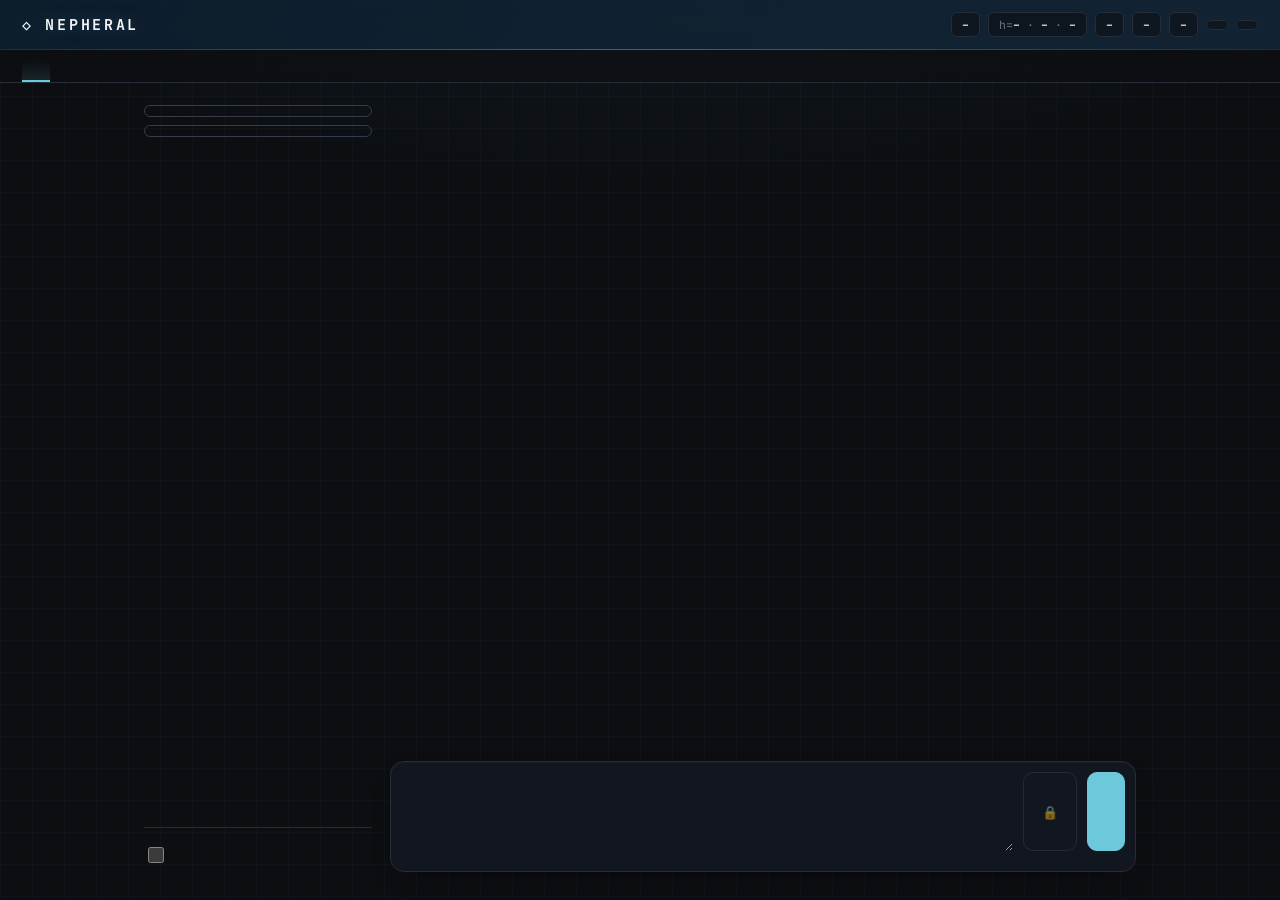
<file: nepheral-desktop/ui/index.html>
<!doctype html>
<html lang="en">
<head>
<meta charset="utf-8">
<title>Nepheral</title>
<link rel="stylesheet" href="style.css">
</head>
<body>
<div class="hdr">
  <div class="brand">◇ Nepheral</div>
  <div class="chips">
    <div class="chip"><span data-i18n="chip.peers"></span> <b id="c-peers">–</b></div>
    <div class="chip">h=<b id="c-height">–</b> · <span data-i18n="chip.final"></span> <b id="c-final">–</b> · <b id="c-blocks">–</b> <span data-i18n="chip.blocks"></span></div>
    <div class="chip"><span data-i18n="chip.credits"></span> <b id="c-balance">–</b></div>
    <div class="chip" id="c-model"><b>–</b></div>
    <div class="chip"><span data-i18n="chip.id"></span> <b id="c-pid" class="mono">–</b></div>
    <button class="chip warn" id="c-update" style="display:none;cursor:pointer"></button>
    <button class="chip lockchip" id="c-lock"></button>
    <button class="chip" id="lang-toggle" style="cursor:pointer"></button>
  </div>
</div>

<div class="tabs" id="tabs">
  <button class="tab" data-page="setup" id="tab-setup" data-i18n="tab.setup" style="display:none"></button>
  <button class="tab active" data-page="chat" data-i18n="tab.chat"></button>
  <button class="tab" data-page="rooms" data-i18n="tab.rooms"></button>
  <button class="tab" data-page="peers" data-i18n="tab.peers"></button>
  <button class="tab" data-page="ai" data-i18n="tab.ai"></button>
  <button class="tab" data-page="network" data-i18n="tab.network"></button>
  <button class="tab" data-page="leaderboard" data-i18n="tab.leaderboard"></button>
  <button class="tab" data-page="wallet" data-i18n="tab.wallet"></button>
  <button class="tab" data-page="market" data-i18n="tab.market"></button>
  <button class="tab" data-page="governance" data-i18n="tab.governance"></button>
  <button class="tab" data-page="api" data-i18n="tab.api"></button>
</div>

<!-- ============ SETUP WIZARD ============ -->
<div class="page" id="page-setup">
  <div class="wizard-steps" id="wiz-steps"></div>
  <div class="card" id="wiz-body"></div>
</div>

<!-- ============ CHAT ============ -->
<div class="page active" id="page-chat">
  <div class="card locked-card" id="chat-locked" style="display:none">
    <div class="locked-icon">◇</div>
    <h3 data-i18n="lk.chatTitle"></h3>
    <div class="hint" data-i18n="lk.chatLead"></div>
    <div class="row"><button class="btn" data-unlock data-i18n="lk.unlock"></button></div>
  </div>
  <div class="chat-layout">
    <div class="sess-list">
      <button class="btn ghost sm" id="chat-new-local" data-i18n="chat.newLocal"></button>
      <button class="btn ghost sm" id="chat-new-p2p" data-i18n="chat.newMesh"></button>
      <div id="chat-sessions"></div>
      <div class="cv-side">
        <div id="chat-mem-box"></div>
        <label class="cv-keep"><input type="checkbox" id="keep-convs"> <span data-i18n="cv.keep"></span></label>
        <div class="hint" data-i18n="cv.keep.hint"></div>
      </div>
    </div>
    <div class="chat-main">
      <div class="row" id="chat-head" style="display:none">
        <b id="chat-title"></b><span class="hint" id="chat-kind-hint"></span>
        <span class="grow"></span>
        <span class="hint" id="trust-wrap" style="display:none"><span data-i18n="chat.trust"></span>
          <select id="trust">
            <option value="any" data-i18n="chat.trust.any"></option>
            <option value="p50" data-i18n="chat.trust.p50"></option>
            <option value="p90" data-i18n="chat.trust.p90"></option>
            <option value="p99" data-i18n="chat.trust.p99"></option>
          </select>
        </span>
      </div>
      <div class="thread" id="thread"></div>
      <div class="composer">
        <textarea id="input" rows="3"></textarea>
        <button class="btn ghost cv-lock" id="private-toggle">🔒</button>
        <button class="btn" id="send" data-i18n="common.send"></button>
      </div>
    </div>
  </div>
</div>

<!-- ============ ROOMS ============ -->
<div class="page" id="page-rooms">
  <div class="card locked-card" id="rooms-locked" style="display:none">
    <div class="locked-icon">◇</div>
    <h3 data-i18n="lk.roomsTitle"></h3>
    <div class="hint" data-i18n="lk.chatLead"></div>
    <div class="row"><button class="btn" data-unlock data-i18n="lk.unlock"></button></div>
  </div>
  <div class="card" id="rooms-main">
    <h3 data-i18n="rooms.title"></h3>
    <div class="hint" data-i18n="rooms.sub"></div>
    <div class="row">
      <button class="btn" id="room-create" data-i18n="rooms.create"></button>
      <input id="room-code" data-i18n-ph="rooms.codePh" maxlength="24" style="width:230px" class="mono">
      <button class="btn ghost" id="room-join" data-i18n="rooms.join"></button>
    </div>
    <div class="hint" id="room-hint"></div>
  </div>
  <div class="card" id="room-active-card" style="display:none">
    <h3 id="room-title"></h3>
    <div class="hint" id="room-members"></div>
    <div id="room-thread" style="display:flex;flex-direction:column;gap:8px;max-height:340px;overflow-y:auto"></div>
    <div class="row">
      <input id="room-input" class="grow" data-i18n-ph="rooms.sendPh">
      <button class="btn" id="room-send" data-i18n="common.send"></button>
      <button class="btn danger sm" id="room-leave" data-i18n="rooms.leave"></button>
    </div>
  </div>
</div>

<!-- ============ PEERS ============ -->
<div class="page" id="page-peers">
  <div class="card">
    <h3><span data-i18n="peers.title"></span> <span class="sub" id="peers-count"></span></h3>
    <table><thead><tr>
      <th data-i18n="peers.th.addr"></th><th data-i18n="peers.th.status"></th>
      <th data-i18n="peers.th.ai"></th>
      <th data-i18n="peers.th.frags"></th><th data-i18n="peers.th.seen"></th><th data-i18n="peers.th.rating"></th>
    </tr></thead>
    <tbody id="peers-body"></tbody></table>
  </div>
</div>

<!-- ============ AI SETTINGS ============ -->
<div class="page" id="page-ai">
  <div id="ai-cards"></div>
</div>

<!-- ============ NETWORK ============ -->
<div class="page" id="page-network">
  <div id="net-cards"></div>
</div>

<!-- ============ LEADERBOARD ============ -->
<div class="page" id="page-leaderboard">
  <div class="card">
    <h3 data-i18n="lb.title"></h3>
    <div class="hint" data-i18n="lb.sub"></div>
    <table><thead><tr>
      <th data-i18n="lb.th.peer"></th><th data-i18n="lb.th.model"></th><th data-i18n="lb.th.contrib"></th>
      <th data-i18n="lb.th.consumed"></th><th data-i18n="lb.th.wins"></th><th data-i18n="lb.th.quality"></th><th data-i18n="lb.th.health"></th>
    </tr></thead>
    <tbody id="lb-body"></tbody></table>
  </div>
</div>

<!-- ============ WALLET ============ -->
<div class="page" id="page-wallet">
  <div class="card">
    <h3 data-i18n="w.balance"></h3>
    <div class="balance" id="w-balance">–</div>
    <div id="w-redeem-grid" class="hint"></div>
    <div class="row">
      <div class="hint grow" id="w-redeemable"></div>
      <button class="btn" id="w-redeem" data-i18n="w.redeemAll"></button>
    </div>
    <div class="row">
      <span class="hint" data-i18n="w.custom"></span>
      <input id="w-red-sh" type="number" min="0" data-i18n-ph="w.sharesPh" style="width:110px">
      <input id="w-red-lot" type="number" min="0" data-i18n-ph="w.lotteriesPh" style="width:110px">
      <button class="btn ghost sm" id="w-redeem-custom" data-i18n="w.redeemCustom"></button>
    </div>
    <div class="hint" id="w-redeem-msg"></div>
  </div>
  <div class="card">
    <h3 data-i18n="w.transfer"></h3>
    <div class="row">
      <input id="t-to" class="grow mono" data-i18n-ph="w.toPh">
      <input id="t-amount" type="number" min="1" data-i18n-ph="w.amountPh" style="width:110px">
      <button class="btn" id="t-send" data-i18n="common.send"></button>
    </div>
    <div class="hint" id="t-msg"></div>
  </div>
  <div class="card">
    <h3 data-i18n="w.sessions"></h3>
    <div id="w-sessions"></div>
    <div class="row">
      <button class="btn ghost" id="w-open"></button>
    </div>
    <div class="hint" id="w-msg"></div>
  </div>
  <div class="card">
    <h3 data-i18n="sec.title"></h3>
    <div class="row">
      <span class="hint" data-i18n="lk.state"></span><b id="w-lock-state"></b>
      <span class="grow"></span>
      <button class="btn ghost sm" id="w-lock-btn"></button>
    </div>
    <div class="row"><span class="hint" data-i18n="lk.wallet"></span><span class="mono" id="w-addr"></span></div>
    <div class="row"><span class="hint" data-i18n="lk.node"></span><span class="mono" id="w-node"></span><span class="hint" id="w-deleg"></span></div>
    <div class="hint" data-i18n="lk.earnings"></div>
    <div class="row">
      <span class="hint" data-i18n="lk.auto"></span>
      <select id="w-autolock">
        <option value="5"></option><option value="15"></option><option value="30"></option>
        <option value="60"></option><option value="0"></option>
      </select>
    </div>
    <div class="hint" data-i18n="sec.lead"></div>
    <div class="row">
      <input id="sec-old" type="password" class="grow" autocomplete="current-password" data-i18n-ph="sec.old">
      <input id="sec-new" type="password" class="grow" autocomplete="new-password" data-i18n-ph="sec.new">
      <input id="sec-new2" type="password" class="grow" autocomplete="new-password" data-i18n-ph="sec.confirm">
      <button class="btn ghost" id="sec-go" data-i18n="sec.change"></button>
    </div>
    <div class="hint" id="sec-msg"></div>
  </div>
  <div class="card" id="w-ltc-card">
    <h3 data-i18n="w.ltc"></h3>
    <div id="w-ltc-body" class="hint"></div>
  </div>
  <div class="card">
    <h3 data-i18n="w.activity"></h3>
    <div class="filter-chips" id="w-filters">
      <button class="fchip active" data-f="all" data-i18n="w.f.all"></button>
      <button class="fchip" data-f="sent" data-i18n="w.f.sent"></button>
      <button class="fchip" data-f="received" data-i18n="w.f.received"></button>
      <button class="fchip" data-f="sessions" data-i18n="w.f.sessions"></button>
      <button class="fchip" data-f="mints" data-i18n="w.f.mints"></button>
    </div>
    <table><thead><tr>
      <th data-i18n="w.th.block"></th><th data-i18n="w.th.action"></th><th data-i18n="w.th.detail"></th>
    </tr></thead>
    <tbody id="w-history"></tbody></table>
  </div>
</div>

<!-- ============ MARKET ============ -->
<div class="page" id="page-market">
  <div class="mkt-bar">
    <span class="lbl" data-i18n="m.balance"></span><span class="val" id="m-balance">–</span>
    <span class="sep"></span>
    <span class="lbl" data-i18n="m.escrow"></span><span class="val" id="m-escrow">–</span>
    <div class="mkt-standing" id="m-standing"></div>
  </div>

  <div class="book">
    <div class="book-side asks">
      <h3><span data-i18n="m.asks"></span><span class="sub" data-i18n="m.asks.sub"></span></h3>
      <div class="book-scroll">
        <table><thead><tr>
          <th class="num" data-i18n="m.th.unit"></th>
          <th class="num" data-i18n="m.th.credits"></th>
          <th data-i18n="m.th.seller"></th>
          <th></th>
        </tr></thead>
        <tbody id="m-asks"></tbody></table>
      </div>
    </div>

    <div class="book-side bids">
      <h3><span data-i18n="m.bids"></span><span class="sub" data-i18n="m.bids.sub"></span></h3>
      <div class="book-scroll">
        <table><thead><tr>
          <th class="num" data-i18n="m.th.unit"></th>
          <th class="num" data-i18n="m.th.credits"></th>
          <th data-i18n="m.th.buyer"></th>
          <th></th>
        </tr></thead>
        <tbody id="m-bids"></tbody></table>
      </div>
    </div>
  </div>

  <div class="mkt-entry">
    <div class="card">
      <h3 data-i18n="m.sell"></h3>
      <div class="row">
        <input id="m-ask-credits" class="w-num" type="number" min="1" data-i18n-ph="m.creditsPh">
        <input id="m-ask-sats" class="w-num" type="number" min="1" data-i18n-ph="m.satsPh">
        <input id="m-ask-addr" class="grow mono" data-i18n-ph="m.addrPh">
        <button class="btn sm" id="m-ask-post" data-i18n="m.post"></button>
      </div>
      <div class="hint" id="m-ask-msg"></div>
    </div>

    <div class="card">
      <h3 data-i18n="m.buy"></h3>
      <div class="row">
        <input id="m-bid-credits" class="w-num" type="number" min="1" data-i18n-ph="m.creditsPh">
        <input id="m-bid-sats" class="w-num" type="number" min="1" data-i18n-ph="m.satsPh">
        <button class="btn ghost sm" id="m-bid-post" data-i18n="m.post"></button>
      </div>
      <div class="hint" id="m-bid-msg" data-i18n="m.buyHint"></div>
    </div>
  </div>
</div>

<!-- ============ GOVERNANCE ============ -->
<div class="page" id="page-governance">
  <div class="card">
    <h3 data-i18n="g.title"></h3>
    <div class="hint" data-i18n="g.intro"></div>
    <div class="row">
      <span class="lbl" data-i18n="g.authority"></span><span class="val mono" id="g-authority">–</span>
      <span class="lbl" data-i18n="g.weight"></span><span class="val" id="g-weight">–</span>
      <span class="lbl" data-i18n="g.head"></span><span class="val" id="g-head">–</span>
    </div>
    <div class="hint" id="g-partners"></div>
    <div class="hint" id="g-rules"></div>
  </div>

  <div class="card">
    <h3 data-i18n="g.proposals"></h3>
    <table><thead><tr>
      <th>#</th>
      <th data-i18n="g.th.action"></th>
      <th data-i18n="g.th.status"></th>
      <th data-i18n="g.th.tally"></th>
      <th data-i18n="g.th.timeline"></th>
      <th></th>
    </tr></thead>
    <tbody id="g-list"></tbody></table>
  </div>

  <div class="card">
    <h3 data-i18n="g.propose"></h3>
    <div class="row">
      <select id="g-kind">
        <option value="emission_target" data-i18n="g.kind.emission_target"></option>
        <option value="channel_cost" data-i18n="g.kind.channel_cost"></option>
        <option value="daily_mint_cap" data-i18n="g.kind.daily_mint_cap"></option>
      </select>
      <select id="g-channel">
        <option value="chat" data-i18n="g.ch.chat"></option>
        <option value="large_chat" data-i18n="g.ch.large_chat"></option>
        <option value="frontier" data-i18n="g.ch.frontier"></option>
      </select>
      <input id="g-amount" class="w-num" type="number" min="1" data-i18n-ph="g.amountPh">
      <button class="btn" id="g-submit" data-i18n="g.submit"></button>
    </div>
    <div class="hint" id="g-now"></div>
    <div class="hint" id="g-msg"></div>
  </div>
</div>

<!-- ============ API ============ -->
<div class="page" id="page-api">
  <div id="api-cards"></div>
</div>

<div id="toasts"></div>
<dialog id="unlock-dlg">
  <p style="margin-top:0;font-weight:600" id="ul-title"></p>
  <div class="hint" id="ul-lead"></div>
  <div id="ul-open" class="dlg-form">
    <input id="ul-pass" type="password" autocomplete="current-password" data-i18n-ph="v.pass">
  </div>
  <div id="ul-restore" class="dlg-form" style="display:none">
    <div class="callout warn" data-i18n="lk.restoreWarn"></div>
    <textarea id="ul-phrase" rows="3" class="mono" spellcheck="false" autocomplete="off" data-i18n-ph="v.phrasePh"></textarea>
    <input id="ul-new" type="password" autocomplete="new-password" data-i18n-ph="v.newPass">
    <input id="ul-new2" type="password" autocomplete="new-password" data-i18n-ph="v.confirm">
  </div>
  <div class="hint bad" id="ul-err"></div>
  <div class="row"><button class="linklike" id="ul-forgot"></button></div>
  <div class="row" style="justify-content:flex-end">
    <button class="btn ghost" id="ul-no" data-i18n="common.cancel"></button>
    <button class="btn" id="ul-yes"></button>
  </div>
</dialog>
<dialog id="confirm-dlg">
  <p id="confirm-text" style="margin-top:0"></p>
  <div class="row" style="justify-content:flex-end">
    <button class="btn ghost" id="confirm-no" data-i18n="common.cancel"></button>
    <button class="btn" id="confirm-yes" data-i18n="common.confirm"></button>
  </div>
</dialog>

<dialog id="buy-dlg">
  <p style="margin-top:0;font-weight:600" id="buy-title"></p>
  <div class="callout warn" data-i18n="ltc.private"></div>
  <p class="hint" id="buy-step1"></p>
  <div class="row"><code class="mono" id="buy-addr" style="word-break:break-all;flex:1"></code><button class="btn ghost sm" id="buy-copy-addr" data-i18n="common.copy"></button></div>
  <p class="hint" id="buy-step2" data-i18n="m.buy.step2"></p>
  <div class="row"><code class="mono" id="buy-memo" style="word-break:break-all;flex:1"></code><button class="btn ghost sm" id="buy-copy-memo" data-i18n="common.copy"></button></div>
  <p class="hint" data-i18n="m.buy.step3"></p>
  <input id="buy-txid" class="mono" style="width:100%" spellcheck="false" autocomplete="off">
  <div class="hint" id="buy-msg"></div>
  <div class="row" style="justify-content:flex-end">
    <button class="btn ghost" id="buy-no" data-i18n="common.cancel"></button>
    <button class="btn" id="buy-yes" data-i18n="m.buy.claim"></button>
  </div>
</dialog>

<dialog id="rate-dlg">
  <p style="margin-top:0" data-i18n="rate.title"></p>
  <div class="row">
    <select id="rate-reason">
      <option value="incorrect" data-i18n="rate.r.incorrect"></option>
      <option value="harmful" data-i18n="rate.r.harmful"></option>
      <option value="off_topic" data-i18n="rate.r.off_topic"></option>
      <option value="incomplete" data-i18n="rate.r.incomplete"></option>
      <option value="refused" data-i18n="rate.r.refused"></option>
    </select>
  </div>
  <textarea id="rate-note" rows="3" maxlength="280" style="width:100%;margin-top:8px" data-i18n-ph="rate.notePh"></textarea>
  <div class="hint" id="rate-msg"></div>
  <div class="row" style="justify-content:flex-end">
    <button class="btn ghost" id="rate-no" data-i18n="common.cancel"></button>
    <button class="btn" id="rate-yes" data-i18n="rate.send"></button>
  </div>
</dialog>

<script src="i18n.js"></script>
<script src="markdown.js"></script>
<script src="conversations.js"></script>
<script src="app.js"></script>
</body>
</html>
</file>
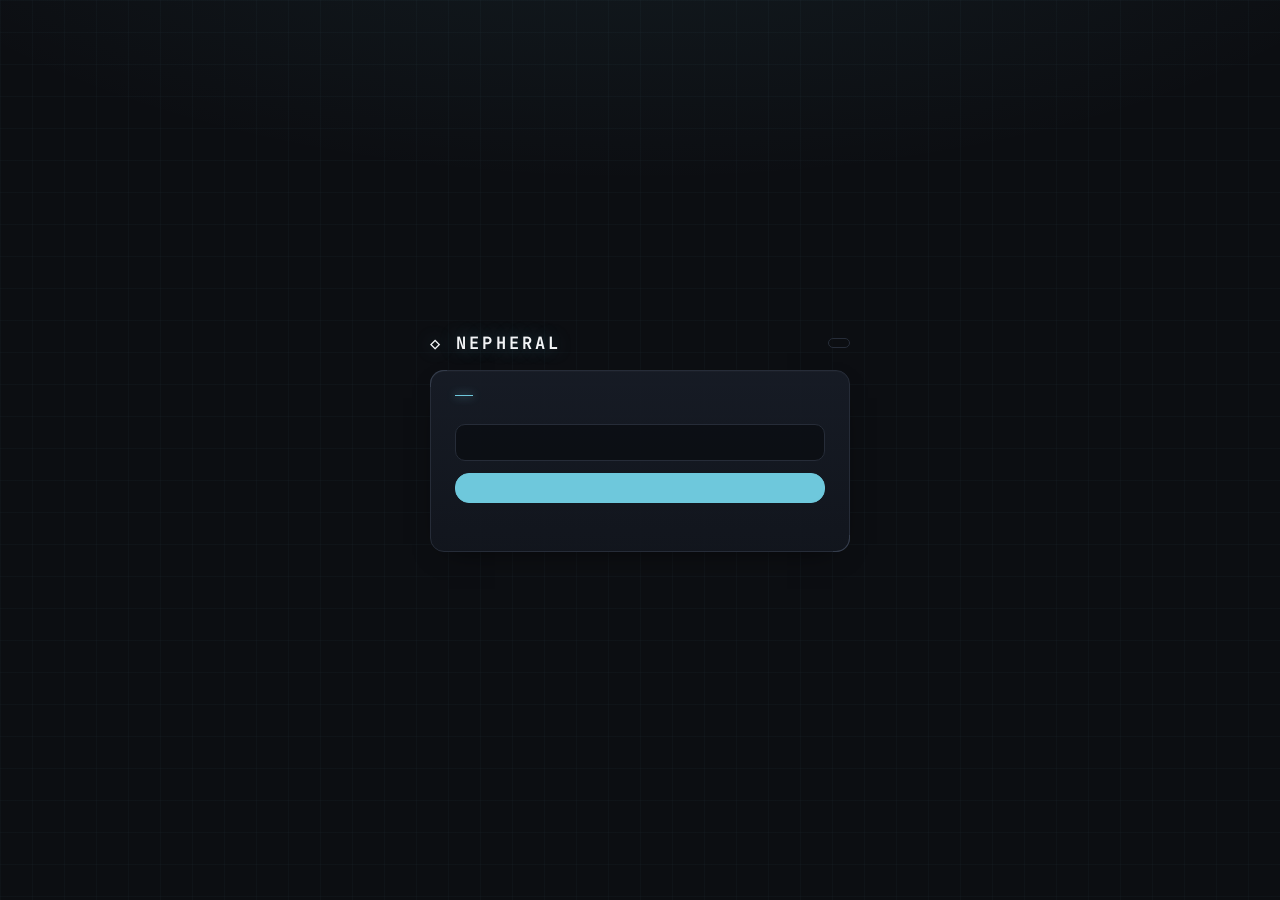
<file: nepheral-desktop/ui/unlock.html>
<!doctype html>
<html lang="en">
<head>
<meta charset="utf-8">
<title>Nepheral</title>
<link rel="stylesheet" href="style.css">
</head>
<body class="unlock-body">
<div class="unlock-wrap">
  <div class="unlock-brand">
    <div class="brand">◇ Nepheral</div>
    <button class="chip" id="lang-toggle" style="cursor:pointer"></button>
  </div>

  <div class="card unlock-card" id="u-card">
    <h3 id="u-title"></h3>
    <div class="hint" id="u-lead"></div>

    <!-- password entry: unlock, create, migrate, restore -->
    <div id="u-form" class="unlock-form">
      <textarea id="u-phrase" rows="4" class="mono" spellcheck="false" autocomplete="off" style="display:none"></textarea>
      <input id="u-pass" type="password" autocomplete="current-password">
      <input id="u-pass2" type="password" autocomplete="new-password" style="display:none">
      <div class="strength" id="u-strength" style="display:none"><div></div></div>
      <button class="btn xl" id="u-go"></button>
      <div class="hint bad" id="u-err"></div>
      <div class="unlock-links">
        <button class="linklike" id="u-alt"></button>
      </div>
    </div>

    <!-- the recovery phrase, shown once after a vault is created -->
    <div id="u-show" style="display:none" class="unlock-form">
      <div class="callout warn" data-i18n="v.phraseWarn"></div>
      <div class="mnemonic" id="u-words"></div>
      <div class="unlock-links"><button class="linklike" id="u-pdf-open" data-i18n="v.pdf.open"></button></div>
      <label class="row hint"><input type="checkbox" id="u-saved"> <span data-i18n="v.phraseSaved"></span></label>
      <button class="btn xl" id="u-enter" disabled data-i18n="v.enter"></button>
    </div>

    <!-- optional: the phrase as a PDF under its own password; paper first -->
    <div id="u-pdf" style="display:none" class="unlock-form">
      <div class="callout warn" data-i18n="v.pdf.lead"></div>
      <input id="u-pdf-pass" type="password" autocomplete="new-password" data-i18n-ph="v.pdf.pass">
      <input id="u-pdf-pass2" type="password" autocomplete="new-password" data-i18n-ph="v.confirm">
      <button class="btn xl" id="u-pdf-go" data-i18n="v.pdf.save"></button>
      <div class="hint" id="u-pdf-msg"></div>
      <div class="unlock-links"><button class="linklike" id="u-pdf-back" data-i18n="v.pdf.back"></button></div>
    </div>

    <div id="u-wait" class="row hint" style="display:none"><span class="spinner"></span> <span id="u-wait-text"></span></div>
  </div>

  <div class="hint unlock-foot" data-i18n="v.foot"></div>
</div>
<script src="i18n-mobile.js"></script>
<script src="i18n.js"></script>
<script src="unlock.js"></script>
</body>
</html>
</file>
<file: nepheral-desktop/ui/style.css>
/* Nepheral desktop.
 *
 * The same palette and type as the nepheral.net website - Inter for reading,
 * JetBrains Mono for everything that is a label, a number or a key - with its
 * HUD details: section labels with a leading tick, corner marks on panels
 * that light up on hover, a faint grid behind everything. Softened for an app
 * people keep open all day: rounded corners, soft shadows, more air, one
 * clear accent.
 */

@font-face {
  font-family: 'Inter';
  src: url('fonts/inter-latin.woff2') format('woff2');
  font-weight: 400 700;
  font-display: swap;
}
@font-face {
  font-family: 'JetBrains Mono';
  src: url('fonts/jetbrains-mono-latin.woff2') format('woff2');
  font-weight: 400 700;
  font-display: swap;
}

:root {
  color-scheme: dark;

  --canvas: #0c0e12;
  --surface: #12161e;
  --surface-2: #171c26;
  --surface-3: #1d2330;
  --line: #262c38;
  --line-strong: #343c4b;
  --fg: #e6e8ee;
  --fg-muted: #9aa1ad;
  --fg-subtle: #6a7180;
  --heading: #f2f4f6;
  --accent: #6ec8dc;
  --accent-strong: #8ad7e8;
  --accent-soft: rgba(110, 200, 220, 0.12);
  --accent-line: rgba(110, 200, 220, 0.35);
  --accent-fg: #071014;
  --navy: #0d1e2e;
  --navy-2: #142a3f;
  --ok: #7fd6a0;
  --ok-soft: rgba(127, 214, 160, 0.12);
  --warn: #e0c080;
  --warn-soft: rgba(224, 192, 128, 0.10);
  --danger: #f0a0a0;
  --danger-soft: rgba(240, 160, 160, 0.10);
  --violet: #c9b3f0;

  --r-sm: 6px;
  --r-md: 10px;
  --r-lg: 14px;
  --shadow: 0 10px 30px -18px rgba(0, 0, 0, 0.9), 0 1px 0 rgba(255, 255, 255, 0.02) inset;
  --shadow-lift: 0 18px 40px -20px rgba(0, 0, 0, 0.95), 0 0 0 1px var(--accent-line);

  --sans: 'Inter', 'Segoe UI Variable', 'Segoe UI', system-ui, sans-serif;
  --mono: 'JetBrains Mono', 'Cascadia Code', Consolas, ui-monospace, monospace;
}

* { box-sizing: border-box; }

html, body {
  margin: 0;
  height: 100%;
  font-family: var(--sans);
  font-size: 14px;
  color: var(--fg);
  -webkit-font-smoothing: antialiased;
  text-rendering: optimizeLegibility;
}

body {
  display: flex;
  flex-direction: column;
  user-select: none;
  background:
    radial-gradient(1200px 520px at 50% -180px, rgba(110, 200, 220, 0.09), transparent 70%),
    linear-gradient(rgba(110, 200, 220, 0.028) 1px, transparent 1px) 0 0 / 32px 32px,
    linear-gradient(90deg, rgba(110, 200, 220, 0.028) 1px, transparent 1px) 0 0 / 32px 32px,
    var(--canvas);
}

::selection { background: var(--accent); color: var(--accent-fg); }
:focus-visible { outline: 2px solid var(--accent); outline-offset: 2px; }

::-webkit-scrollbar { width: 10px; height: 10px; }
::-webkit-scrollbar-track { background: transparent; }
::-webkit-scrollbar-thumb { background: var(--surface-3); border-radius: 999px; border: 2px solid var(--canvas); }
::-webkit-scrollbar-thumb:hover { background: var(--accent-2, #4a7a87); }

/* ---- header ---- */
.hdr {
  display: flex;
  align-items: center;
  gap: 16px;
  padding: 12px 22px;
  background: linear-gradient(135deg, rgba(13, 30, 46, 0.92), rgba(20, 42, 63, 0.72));
  border-bottom: 1px solid var(--line);
  backdrop-filter: blur(8px);
  position: relative;
}
.hdr::after {
  content: '';
  position: absolute;
  left: 0; right: 0; bottom: -1px;
  height: 1px;
  background: linear-gradient(90deg, transparent, var(--accent-line), transparent);
}
.brand {
  font-family: var(--mono);
  font-weight: 700;
  font-size: 15px;
  letter-spacing: 0.18em;
  text-transform: uppercase;
  color: var(--heading);
  display: flex;
  align-items: center;
  gap: 8px;
  text-shadow: 0 0 18px rgba(110, 200, 220, 0.35);
}
.chips { margin-left: auto; display: flex; gap: 8px; font-size: 12px; flex-wrap: wrap; align-items: center; }
.chip {
  font-family: var(--mono);
  font-size: 11.5px;
  border: 1px solid var(--line);
  border-radius: var(--r-sm);
  padding: 4px 10px;
  color: var(--fg-subtle);
  background: rgba(12, 14, 18, 0.55);
  white-space: nowrap;
}
.chip b { color: var(--fg); font-weight: 600; }
.chip.ok { border-color: rgba(127, 214, 160, 0.35); background: var(--ok-soft); }
.chip.ok b { color: var(--ok); }
.chip.warn { border-color: rgba(224, 192, 128, 0.35); background: var(--warn-soft); }
.chip.warn b { color: var(--warn); }
button.chip { cursor: pointer; color: var(--fg-muted); }
button.chip:hover { border-color: var(--accent-line); color: var(--accent); }

/* ---- tabs ---- */
.tabs {
  display: flex;
  gap: 4px;
  padding: 10px 22px 0;
  overflow-x: auto;
  border-bottom: 1px solid var(--line);
  background: rgba(12, 14, 18, 0.6);
}
.tab {
  background: none;
  border: none;
  color: var(--fg-subtle);
  padding: 9px 14px 11px;
  cursor: pointer;
  font-family: var(--mono);
  font-size: 12px;
  letter-spacing: 0.06em;
  text-transform: uppercase;
  border-bottom: 2px solid transparent;
  border-radius: var(--r-sm) var(--r-sm) 0 0;
  white-space: nowrap;
  transition: color .15s, background .15s, border-color .15s;
}
.tab:hover { color: var(--fg); background: rgba(255, 255, 255, 0.02); }
.tab.active {
  color: var(--accent);
  border-bottom-color: var(--accent);
  background: linear-gradient(180deg, transparent, var(--accent-soft));
}
.tab.attention { color: var(--warn); }

.page {
  flex: 1;
  display: none;
  flex-direction: column;
  max-width: 1040px;
  width: 100%;
  margin: 0 auto;
  padding: 22px 24px 28px;
  gap: 16px;
  min-height: 0;
  overflow-y: auto;
}
.page.active { display: flex; animation: fadeIn .22s ease-out; }
/* Pages whose cards are built by script stack them the same way. */
#ai-cards, #net-cards, #api-cards { display: flex; flex-direction: column; gap: 16px; }

/* ---- panels ----
   Corner marks are drawn on the rounded corners themselves, so they read as
   the landing's HUD brackets without giving up the softer shape. */
.card {
  position: relative;
  border: 1px solid var(--line);
  border-radius: var(--r-lg);
  background: linear-gradient(180deg, rgba(23, 28, 38, 0.92), rgba(18, 22, 30, 0.92));
  padding: 18px 20px;
  display: flex;
  flex-direction: column;
  gap: 12px;
  box-shadow: var(--shadow);
  transition: border-color .2s, box-shadow .2s;
}
.card::before, .card::after {
  content: '';
  position: absolute;
  width: 16px;
  height: 16px;
  border-style: solid;
  border-color: var(--line-strong);
  pointer-events: none;
  transition: border-color .2s;
}
.card::before { top: -1px; left: -1px; border-width: 1px 0 0 1px; border-top-left-radius: var(--r-lg); }
.card::after { right: -1px; bottom: -1px; border-width: 0 1px 1px 0; border-bottom-right-radius: var(--r-lg); }
.card:hover { border-color: var(--line-strong); }
.card:hover::before, .card:hover::after { border-color: var(--accent); }

.card h3 {
  margin: 0;
  display: flex;
  align-items: center;
  gap: 10px;
  font-family: var(--mono);
  font-size: 11.5px;
  font-weight: 600;
  letter-spacing: 0.14em;
  text-transform: uppercase;
  color: var(--accent);
}
.card h3::before {
  content: '';
  width: 18px;
  height: 1px;
  background: var(--accent);
  box-shadow: 0 0 8px var(--accent);
}
.card h3 .sub {
  color: var(--fg-subtle);
  font-weight: 400;
  font-size: 11px;
  letter-spacing: 0.04em;
  text-transform: none;
  margin-left: 2px;
}

.hint { font-size: 12.5px; color: var(--fg-subtle); line-height: 1.55; }
.row { display: flex; gap: 10px; align-items: center; flex-wrap: wrap; }
.grow { flex: 1; }
.mono { font-family: var(--mono); user-select: text; }
.ok { color: var(--ok); } .warn { color: var(--warn); } .bad { color: var(--danger); } .dim { color: var(--fg-subtle); }

/* A sentence someone must read before acting: what a payment risks, why a
   sale is delayed. Boxed so it is not mistaken for an ordinary hint. */
.callout {
  border: 1px solid var(--line);
  border-left-width: 3px;
  border-radius: var(--r-md);
  padding: 10px 14px;
  font-size: 13px;
  line-height: 1.55;
  background: var(--surface-2);
}
.callout.warn { border-color: rgba(224, 192, 128, 0.35); border-left-color: var(--warn); background: var(--warn-soft); color: #f0dcae; }
.callout.bad { border-color: rgba(240, 160, 160, 0.35); border-left-color: var(--danger); background: var(--danger-soft); }
.callout .hint { margin-top: 4px; }

/* ---- form controls ---- */
select, textarea, input {
  background: rgba(10, 12, 16, 0.75);
  color: var(--fg);
  border: 1px solid var(--line);
  border-radius: var(--r-md);
  padding: 9px 12px;
  font-family: inherit;
  font-size: 13.5px;
  transition: border-color .15s, box-shadow .15s;
}
input::placeholder, textarea::placeholder { color: var(--fg-subtle); }
textarea { resize: vertical; width: 100%; line-height: 1.5; }
textarea:focus, input:focus, select:focus {
  outline: none;
  border-color: var(--accent-line);
  box-shadow: 0 0 0 3px var(--accent-soft);
}
input[type="checkbox"] { accent-color: var(--accent); width: 16px; height: 16px; padding: 0; }

.btn {
  background: var(--accent);
  color: var(--accent-fg);
  border: 1px solid var(--accent);
  padding: 9px 18px;
  border-radius: var(--r-md);
  cursor: pointer;
  font-family: var(--sans);
  font-weight: 600;
  font-size: 13px;
  letter-spacing: 0.01em;
  transition: background .15s, box-shadow .15s, transform .15s, color .15s;
}
.btn:hover { background: var(--accent-strong); box-shadow: 0 0 0 4px var(--accent-soft), 0 8px 20px -10px rgba(110, 200, 220, 0.6); transform: translateY(-1px); }
.btn:active { transform: translateY(0); }
.btn:disabled { background: var(--surface-3); border-color: var(--line); color: var(--fg-subtle); cursor: not-allowed; box-shadow: none; transform: none; }
.btn.ghost { background: transparent; color: var(--fg); border-color: var(--line-strong); font-weight: 500; }
.btn.ghost:hover { border-color: var(--accent-line); color: var(--accent); background: var(--accent-soft); box-shadow: none; }
.btn.danger { background: var(--danger-soft); color: var(--danger); border-color: rgba(240, 160, 160, 0.35); }
.btn.danger:hover { background: rgba(240, 160, 160, 0.18); box-shadow: none; }
.btn.sm { padding: 5px 11px; font-size: 12px; border-radius: var(--r-sm); }
.btn.xl { padding: 14px 28px; font-size: 15px; border-radius: var(--r-lg); }
/* .btn.ghost is declared after .btn:disabled and has equal specificity, so
   it would otherwise repaint disabled ghost buttons as if they were live. */
.btn.ghost:disabled { background: transparent; color: #4a505c; border-color: var(--line); cursor: not-allowed; }

/* ---- tables ---- */
table { width: 100%; border-collapse: collapse; font-size: 13px; }
th {
  text-align: left;
  color: var(--fg-subtle);
  font-family: var(--mono);
  font-size: 10.5px;
  font-weight: 500;
  letter-spacing: 0.12em;
  text-transform: uppercase;
  padding: 8px 10px;
  border-bottom: 1px solid var(--line);
}
td { padding: 9px 10px; border-bottom: 1px solid rgba(38, 44, 56, 0.6); }
tr:last-child td { border-bottom: none; }
tbody tr { transition: background .12s; }
tbody tr:hover td { background: rgba(110, 200, 220, 0.04); }

.filter-chips { display: flex; gap: 6px; flex-wrap: wrap; }
.fchip {
  border: 1px solid var(--line);
  background: transparent;
  color: var(--fg-muted);
  border-radius: 999px;
  padding: 4px 12px;
  font-family: var(--mono);
  font-size: 11px;
  cursor: pointer;
  transition: border-color .15s, color .15s, background .15s;
}
.fchip:hover { border-color: var(--line-strong); color: var(--fg); }
.fchip.active { border-color: var(--accent-line); color: var(--accent); background: var(--accent-soft); }

.progress { height: 8px; background: var(--surface-3); border-radius: 999px; overflow: hidden; }
.progress > div {
  height: 100%;
  width: 0%;
  background: linear-gradient(90deg, var(--accent), var(--accent-strong));
  box-shadow: 0 0 12px rgba(110, 200, 220, 0.6);
  transition: width .3s;
}

/* ---- market ----
   A book, not a feed. The two sides sit opposite each other so the spread is
   one glance rather than a scroll, and order entry stays a strip underneath
   instead of two cards that push the book off screen. */
.mkt-bar {
  display: flex;
  align-items: center;
  gap: 16px;
  flex-wrap: wrap;
  border: 1px solid var(--line);
  border-radius: var(--r-lg);
  background: linear-gradient(135deg, rgba(13, 30, 46, 0.8), rgba(20, 42, 63, 0.55));
  padding: 12px 18px;
  box-shadow: var(--shadow);
}
.mkt-bar .lbl { font-family: var(--mono); font-size: 10.5px; letter-spacing: 0.12em; text-transform: uppercase; color: var(--fg-subtle); }
.mkt-bar .lbl.bad { color: var(--danger); }
.mkt-bar .val { font-family: var(--mono); font-size: 16px; font-weight: 600; color: var(--heading); }
.mkt-bar .sep { width: 1px; align-self: stretch; background: var(--line); }

.mkt-standing { display: flex; align-items: center; gap: 8px; flex-wrap: wrap; margin-left: auto; }
.mkt-need {
  font-family: var(--mono);
  font-size: 11px;
  border: 1px solid var(--line);
  border-radius: 999px;
  padding: 3px 10px;
  color: var(--fg-muted);
  white-space: nowrap;
}
.mkt-need.met { border-color: rgba(127, 214, 160, 0.4); color: var(--ok); background: var(--ok-soft); }
.mkt-need.unmet { border-color: rgba(240, 160, 160, 0.35); color: var(--danger); background: var(--danger-soft); }

.book { display: grid; grid-template-columns: 1fr 1fr; gap: 16px; min-height: 0; }
.book-side {
  position: relative;
  border: 1px solid var(--line);
  border-radius: var(--r-lg);
  background: linear-gradient(180deg, rgba(23, 28, 38, 0.92), rgba(18, 22, 30, 0.92));
  display: flex;
  flex-direction: column;
  min-height: 0;
  overflow: hidden;
  box-shadow: var(--shadow);
}
.book-side > h3 {
  margin: 0;
  font-family: var(--mono);
  font-size: 11.5px;
  letter-spacing: 0.14em;
  text-transform: uppercase;
  padding: 13px 16px 11px;
  border-bottom: 1px solid var(--line);
  display: flex;
  align-items: baseline;
  gap: 8px;
}
.book-side.asks > h3 { color: var(--danger); box-shadow: inset 3px 0 0 var(--danger); }
.book-side.bids > h3 { color: var(--ok); box-shadow: inset 3px 0 0 var(--ok); }
.book-side > h3 .sub { font-size: 10.5px; color: var(--fg-subtle); font-weight: 400; margin-left: auto; letter-spacing: 0.04em; text-transform: none; }
.book-scroll { overflow-y: auto; min-height: 140px; max-height: 360px; }
.book-side table { font-size: 12.5px; }
.book-side th { padding: 7px 14px; position: sticky; top: 0; background: var(--surface); z-index: 1; }
.book-side td { padding: 8px 14px; }
/* Prices and sizes line up column-wise, which is most of what makes a book
   readable at a glance. */
.book-side td.num, .book-side th.num { text-align: right; font-family: var(--mono); font-variant-numeric: tabular-nums; }
.book-side tr.mine td { background: rgba(110, 200, 220, 0.06); }
.book-empty { padding: 28px 16px; text-align: center; color: var(--fg-subtle); font-size: 12.5px; }
.rep { font-size: 11px; color: var(--fg-subtle); white-space: nowrap; margin-top: 2px; }
.lbl { font-family: var(--mono); font-size: 11px; color: var(--fg-muted); letter-spacing: 0.04em; }

.mkt-entry { display: grid; grid-template-columns: 1fr 1fr; gap: 16px; }
.mkt-entry .card { padding: 14px 16px; gap: 10px; }
.mkt-entry input { font-size: 13px; padding: 8px 10px; }
.mkt-entry .w-num { width: 132px; }
.w-num { width: 110px; }

@media (max-width: 760px) {
  .book, .mkt-entry { grid-template-columns: 1fr; }
}

/* ---- chat ---- */
.chat-layout { flex: 1; display: flex; gap: 16px; min-height: 0; }
.sess-list { width: 230px; display: flex; flex-direction: column; gap: 8px; overflow-y: auto; padding-right: 2px; }
.sess-item {
  border: 1px solid var(--line);
  background: var(--surface);
  border-radius: var(--r-md);
  padding: 10px 12px;
  font-size: 13px;
  cursor: pointer;
  display: flex;
  justify-content: space-between;
  align-items: center;
  gap: 8px;
  transition: border-color .15s, background .15s, transform .15s;
}
.sess-item:hover { border-color: var(--line-strong); background: var(--surface-2); transform: translateX(2px); }
.sess-item.active { border-color: var(--accent-line); background: linear-gradient(90deg, var(--accent-soft), transparent); box-shadow: inset 3px 0 0 var(--accent); }
.sess-item .kind { font-family: var(--mono); font-size: 10px; color: var(--fg-subtle); letter-spacing: 0.04em; }
.chat-main { flex: 1; display: flex; flex-direction: column; gap: 12px; min-height: 0; }
.thread { flex: 1; overflow-y: auto; display: flex; flex-direction: column; gap: 14px; padding: 6px 4px; min-height: 0; user-select: text; }
.empty-state { flex: 1; display: flex; flex-direction: column; align-items: center; justify-content: center; gap: 12px; color: var(--fg-subtle); font-size: 15px; text-align: center; line-height: 1.55; }
.empty-state .glyph { font-size: 46px; color: var(--accent); text-shadow: 0 0 28px rgba(110, 200, 220, 0.55); }
.empty-state .big { font-family: var(--mono); font-size: 20px; font-weight: 600; color: var(--heading); letter-spacing: -0.01em; }
/* pre-wrap belongs to the text, not to the box: rendered Markdown puts
   block elements in here, and collapsing their whitespace is what keeps
   headings and lists from being pushed apart by stray newlines. */
.msg { padding: 12px 16px; border-radius: var(--r-lg); max-width: 76ch; line-height: 1.55; word-wrap: break-word; }
.msg .md-plain { white-space: pre-wrap; }
/* ---- markdown in messages ---- */
.md { white-space: normal; }
.md .md-p { margin: 0 0 8px; white-space: pre-wrap; }
.md > .md-p:last-child, .md > :last-child { margin-bottom: 0; }
.md .md-h { font-weight: 700; margin: 12px 0 6px; line-height: 1.3; color: var(--heading); }
.md > .md-h:first-child { margin-top: 0; }
.md .md-h1 { font-size: 17px; }
.md .md-h2 { font-size: 16px; }
.md .md-h3 { font-size: 15px; }
.md .md-h4, .md .md-h5, .md .md-h6 { font-size: 14px; color: #c8ccd6; }
.md .md-list { margin: 0 0 8px; padding-left: 22px; }
.md .md-list .md-list { margin: 4px 0 0; }
.md .md-li { margin: 2px 0; }
.md .md-li::marker { color: var(--accent); }
.md .md-code {
  font-family: var(--mono);
  font-size: 12px;
  background: rgba(10, 12, 16, 0.8);
  border: 1px solid var(--line);
  border-radius: 5px;
  padding: 1px 6px;
  color: var(--accent-strong);
}
.md .md-pre { background: rgba(8, 10, 14, 0.9); border: 1px solid var(--line); border-radius: var(--r-md); padding: 12px 14px; margin: 0 0 8px; overflow-x: auto; }
.md .md-pre code { font-family: var(--mono); font-size: 12px; white-space: pre; color: #cfd6e4; }
.md .md-quote { border-left: 3px solid var(--accent-line); padding-left: 12px; margin: 0 0 8px; color: var(--fg-muted); }
.md .md-hr { border: none; border-top: 1px solid var(--line); margin: 12px 0; }
.md s { color: var(--fg-subtle); }

.msg.user {
  align-self: flex-end;
  background: linear-gradient(135deg, rgba(110, 200, 220, 0.16), rgba(110, 200, 220, 0.07));
  border: 1px solid var(--accent-line);
  border-bottom-right-radius: 4px;
}
.msg.assistant {
  align-self: flex-start;
  background: var(--surface);
  border: 1px solid var(--line);
  border-bottom-left-radius: 4px;
  box-shadow: var(--shadow), inset 3px 0 0 rgba(110, 200, 220, 0.5);
}
.msg.status { background: none; align-self: flex-start; color: var(--fg-subtle); font-family: var(--mono); font-size: 11.5px; padding: 2px 6px; }
.msg.error { background: var(--danger-soft); border: 1px solid rgba(240, 160, 160, 0.35); color: var(--danger); align-self: stretch; }
/* The answer's footer: its age, and the button that copies it. Laid out as a
   flex row because .msg is pre-wrap, where stray whitespace between inline
   children would show up as real spaces. */
.msg .foot { display: flex; align-items: center; gap: 10px; margin-top: 6px; font-family: var(--mono); font-size: 11px; color: var(--fg-subtle); }
.btn.copy { padding: 2px 8px; font-size: 11px; opacity: .45; transition: opacity .12s; }
.msg:hover .btn.copy, .btn.copy:focus-visible { opacity: 1; }

.composer {
  display: grid;
  grid-template-columns: 1fr auto auto;
  grid-template-rows: auto auto;
  gap: 10px;
  padding: 10px;
  border: 1px solid var(--line);
  border-radius: var(--r-lg);
  background: var(--surface);
  box-shadow: var(--shadow);
}
.composer:focus-within { border-color: var(--accent-line); box-shadow: var(--shadow), 0 0 0 3px var(--accent-soft); }
.composer textarea { border: none; background: transparent; box-shadow: none; }
.composer textarea:focus { box-shadow: none; }
.composer select { grid-column: 1 / -1; }

/* ---- conversation memory (conversations.js) ---- */
.cv-side { margin-top: auto; display: flex; flex-direction: column; gap: 6px; padding-top: 10px; border-top: 1px solid var(--line); }
.cv-keep { display: flex; align-items: center; gap: 6px; font-size: 12.5px; cursor: pointer; }
.cv-mem { display: flex; flex-direction: column; gap: 6px; font-size: 12px; color: var(--fg-muted); line-height: 1.5; }
.cv-mem.ok { color: var(--ok); }
.cv-mem .btn { align-self: flex-start; }
.cv-bar { height: 4px; border-radius: 2px; background: var(--surface-3); overflow: hidden; }
.cv-fill { height: 100%; background: linear-gradient(90deg, var(--accent), var(--violet)); transition: width .4s; }
.cv-lock { opacity: .55; }
.cv-lock.on { opacity: 1; color: var(--warn); border-color: rgba(224, 192, 128, 0.45); background: var(--warn-soft); }
.msg .foot .cv-lock { padding: 2px 6px; font-size: 11px; opacity: .35; }
.msg:hover .foot .cv-lock, .msg .foot .cv-lock.on { opacity: 1; }
.msg.private { border-style: dashed !important; border-color: rgba(224, 192, 128, 0.45) !important; background: var(--warn-soft) !important; }
textarea.private { color: var(--warn); }
.sess-left { min-width: 0; display: flex; flex-direction: column; gap: 2px; }
.sess-last { white-space: nowrap; overflow: hidden; text-overflow: ellipsis; max-width: 150px; text-transform: none; }
.sess-rename { width: 100%; font-size: 13px; padding: 4px 6px; }
.cv-confirm { align-self: stretch; display: flex; flex-direction: column; gap: 8px; padding: 14px 16px; border: 1px solid var(--accent-line); border-radius: var(--r-lg); background: var(--accent-soft); }
.cv-title { font-family: var(--mono); font-weight: 600; color: var(--heading); }
.cv-list { display: flex; flex-direction: column; gap: 6px; max-height: 40vh; overflow-y: auto; }
.cv-frag { display: flex; gap: 10px; align-items: flex-start; padding: 8px 10px; border: 1px solid var(--line); border-radius: var(--r-md); background: var(--surface); cursor: pointer; font-size: 13px; }
.cv-frag.sensitive { border-color: rgba(224, 192, 128, 0.5); }
.cv-frag.sensitive b { color: var(--warn); }
.cv-frag-body { min-width: 0; display: flex; flex-direction: column; gap: 2px; }
.cv-frag-body .md-plain { white-space: pre-wrap; color: var(--fg-muted); }
.cv-actions { display: flex; gap: 8px; flex-wrap: wrap; }
.cv-snooze { display: flex; align-items: center; gap: 8px; flex-wrap: wrap; font-size: 12.5px; color: var(--fg-muted); }
.cv-snooze select { width: auto; padding: 4px 8px; font-size: 12.5px; }

/* ---- wallet ---- */
.balance { font-family: var(--mono); font-size: 34px; font-weight: 700; color: var(--heading); letter-spacing: -0.02em; text-shadow: 0 0 24px rgba(110, 200, 220, 0.25); }
.balance span { font-family: var(--sans); font-size: 13px; color: var(--fg-muted); font-weight: 400; letter-spacing: 0; text-shadow: none; }
.sess {
  display: flex;
  align-items: center;
  gap: 10px;
  border: 1px solid var(--line);
  background: var(--surface-2);
  border-radius: var(--r-md);
  padding: 10px 14px;
  font-size: 13px;
}
.sess .tok { font-family: var(--mono); color: var(--fg-muted); user-select: text; }
.sess .ch { color: var(--violet); font-weight: 600; }
.sess .right { margin-left: auto; color: var(--fg-muted); display: inline-flex; align-items: center; gap: 8px; }

/* ---- rooms ---- */
.room-msg { font-size: 13px; padding: 9px 13px; border-radius: var(--r-md); background: var(--surface); border: 1px solid var(--line); max-width: 76ch; line-height: 1.5; }
.room-msg .who { font-family: var(--mono); font-weight: 600; color: var(--violet); margin-right: 8px; font-size: 12px; }
.room-msg.ai { box-shadow: inset 3px 0 0 var(--accent); }
.room-msg.ai .who { color: var(--accent); }

/* ---- wizard ---- */
.wizard-steps { display: flex; gap: 6px; font-family: var(--mono); font-size: 11px; color: var(--fg-subtle); flex-wrap: wrap; }
.wstep { padding: 5px 12px; border-radius: 999px; border: 1px solid var(--line); letter-spacing: 0.04em; }
.wstep.active { color: var(--accent); border-color: var(--accent-line); background: var(--accent-soft); }
.wstep.done { color: var(--ok); border-color: rgba(127, 214, 160, 0.35); }
.mnemonic { display: grid; grid-template-columns: repeat(4, 1fr); gap: 8px; }
.mnemonic .w { background: var(--surface-2); border: 1px solid var(--line); border-radius: var(--r-sm); padding: 8px 10px; font-family: var(--mono); font-size: 13px; }
.mnemonic .w i { color: var(--fg-subtle); font-style: normal; font-size: 11px; margin-right: 6px; }
.tier {
  border: 1px solid var(--line);
  border-radius: var(--r-lg);
  padding: 14px 16px;
  cursor: pointer;
  background: var(--surface);
  transition: border-color .15s, transform .15s, background .15s, box-shadow .15s;
}
.tier.selected { border-color: var(--accent); box-shadow: 0 0 0 3px var(--accent-soft); }
.tier:hover { border-color: var(--accent-line); background: var(--surface-2); transform: translateY(-2px); box-shadow: var(--shadow-lift); }
.tier b { display: block; margin-bottom: 4px; color: var(--heading); }

@keyframes fadeIn { from { opacity: 0; transform: translateY(4px); } to { opacity: 1; transform: translateY(0); } }
.fade-in { animation: fadeIn .2s ease-out; }

@keyframes spin { to { transform: rotate(360deg); } }
.spinner { display: inline-block; width: 14px; height: 14px; border: 2px solid var(--line); border-top-color: var(--accent); border-radius: 50%; animation: spin .7s linear infinite; }

/* ---- dialogs / toasts ---- */
dialog {
  background: linear-gradient(180deg, var(--surface-2), var(--surface));
  color: var(--fg);
  border: 1px solid var(--line-strong);
  border-radius: var(--r-lg);
  padding: 22px 24px;
  max-width: 520px;
  box-shadow: 0 30px 80px -20px rgba(0, 0, 0, 0.95), 0 0 0 1px rgba(110, 200, 220, 0.08);
}
dialog > * + * { margin-top: 10px; }
dialog::backdrop { background: rgba(4, 6, 10, 0.7); backdrop-filter: blur(3px); }
dialog code.mono {
  display: block;
  background: rgba(8, 10, 14, 0.9);
  border: 1px solid var(--line);
  border-radius: var(--r-sm);
  padding: 8px 10px;
  font-size: 12px;
  color: var(--accent-strong);
}
#toasts { position: fixed; bottom: 18px; right: 18px; display: flex; flex-direction: column; gap: 8px; z-index: 99; }
.toast {
  background: var(--surface-2);
  border: 1px solid var(--line-strong);
  border-left: 3px solid var(--accent);
  border-radius: var(--r-md);
  padding: 11px 15px;
  font-size: 13px;
  max-width: 380px;
  box-shadow: 0 16px 40px -18px rgba(0, 0, 0, 0.95);
  animation: fadeIn .2s ease-out;
}
.toast.err { border-left-color: var(--danger); }
.rate { display: inline-flex; gap: 4px; margin-left: 8px; align-items: center; }

/* ---- unlock window ---- */
.unlock-body { overflow: auto; }
.unlock-wrap {
  min-height: 100%;
  display: flex;
  flex-direction: column;
  gap: 16px;
  padding: 20px 30px;
  max-width: 480px;
  margin: 0 auto;
  width: 100%;
}
.unlock-brand { display: flex; align-items: center; justify-content: space-between; margin-top: auto; }
.unlock-brand .brand { font-size: 17px; }
.unlock-card { padding: 24px 24px 20px; gap: 14px; }
.unlock-card .hint { font-size: 13px; }
.unlock-form { display: flex; flex-direction: column; gap: 12px; }
.unlock-form input, .unlock-form textarea { width: 100%; font-size: 14px; }
.unlock-form input[type="checkbox"] { width: 16px; flex: none; }
.unlock-form label.row { flex-wrap: nowrap; cursor: pointer; }
.unlock-form .btn.xl { width: 100%; }
.unlock-links { display: flex; justify-content: center; }
.unlock-foot { margin-bottom: auto; text-align: center; font-family: var(--mono); font-size: 10.5px; letter-spacing: 0.04em; }
.linklike {
  background: none;
  border: none;
  color: var(--accent);
  font-family: var(--sans);
  font-size: 12.5px;
  cursor: pointer;
  padding: 2px 4px;
}
.linklike:hover { text-decoration: underline; }
.strength { height: 4px; background: var(--surface-3); border-radius: 999px; overflow: hidden; }
.strength > div { height: 100%; width: 0; transition: width .2s, background .2s; }
.strength > div.weak { background: var(--danger); }
.strength > div.fair { background: var(--warn); }
.strength > div.good { background: var(--ok); }
.unlock-card .mnemonic { grid-template-columns: repeat(3, 1fr); gap: 6px; }
.unlock-card .mnemonic .w { padding: 4px 10px; }

/* ---- the wallet's lock ---- */
.lockchip { cursor: pointer; font-weight: 600; }
.lockchip.locked { color: var(--warn); border-color: rgba(224, 192, 128, 0.35); }
.lockchip.unlocked { color: var(--ok); }
.locked-card { text-align: center; align-items: center; padding: 48px 24px; gap: 12px; }
.locked-card .hint { max-width: 520px; margin: 0 auto; }
.locked-card .row { justify-content: center; }
.locked-icon { font-size: 34px; color: var(--accent); line-height: 1; }
#unlock-dlg { width: min(460px, 92vw); }
.dlg-form { display: flex; flex-direction: column; gap: 10px; margin: 12px 0 6px; }
.dlg-form input, .dlg-form textarea { width: 100%; }
#w-addr { cursor: pointer; word-break: break-all; }

@media (prefers-reduced-motion: reduce) {
  *, *::before, *::after { animation: none !important; transition: none !important; }
}

/* The hardware seal of a node's key. */
.seal-badge { display: inline-block; margin-left: 6px; padding: 0 6px; border: 1px solid var(--accent-line); border-radius: 999px; background: var(--accent-soft); color: var(--accent); font-family: var(--mono); font-size: 10px; line-height: 16px; vertical-align: 1px; cursor: help; }
</file>
